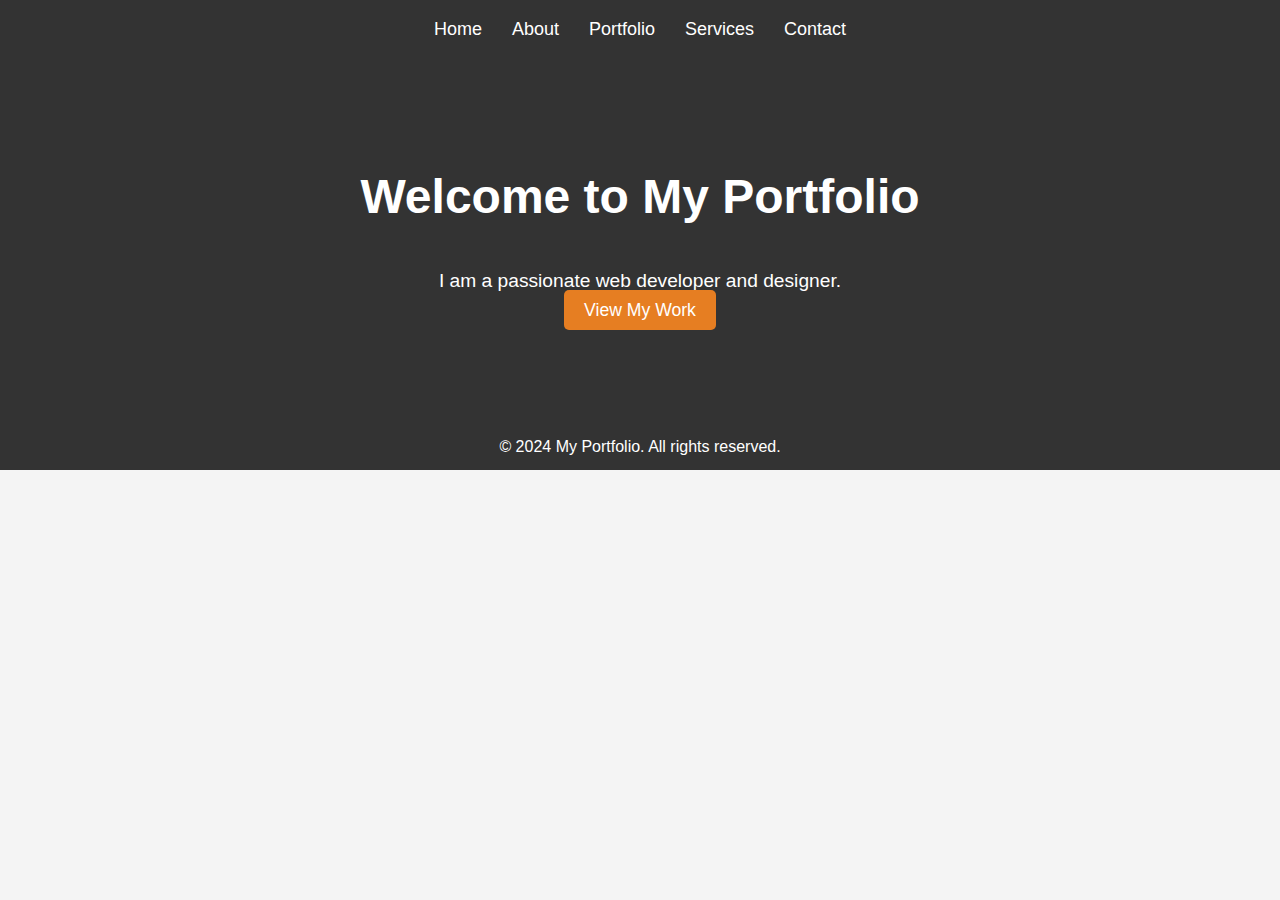
<file: index.html>
<!DOCTYPE html>
<html lang="en">
<head>
  <meta charset="UTF-8">
  <meta name="viewport" content="width=device-width, initial-scale=1.0">
  <meta name="description" content="A personal portfolio website showcasing projects, skills, and services.">
  <title>Home | My Portfolio</title>
  <link rel="stylesheet" href="style.css">
</head>
<body>
  <header>
    <nav>
      <ul>
        <li><a href="index.html">Home</a></li>
        <li><a href="about.html">About</a></li>
        <li><a href="portfolio.html">Portfolio</a></li>
        <li><a href="services.html">Services</a></li>
        <li><a href="contact.html">Contact</a></li>
      </ul>
    </nav>
  </header>

  <section class="hero">
    <div class="hero-content">
      <h1>Welcome to My Portfolio</h1>
      <p>I am a passionate web developer and designer.</p>
      <a href="portfolio.html" class="btn">View My Work</a>
    </div>
  </section>

  <footer>
    <p>&copy; 2024 My Portfolio. All rights reserved.</p>
  </footer>
</body>
</html>
</file>
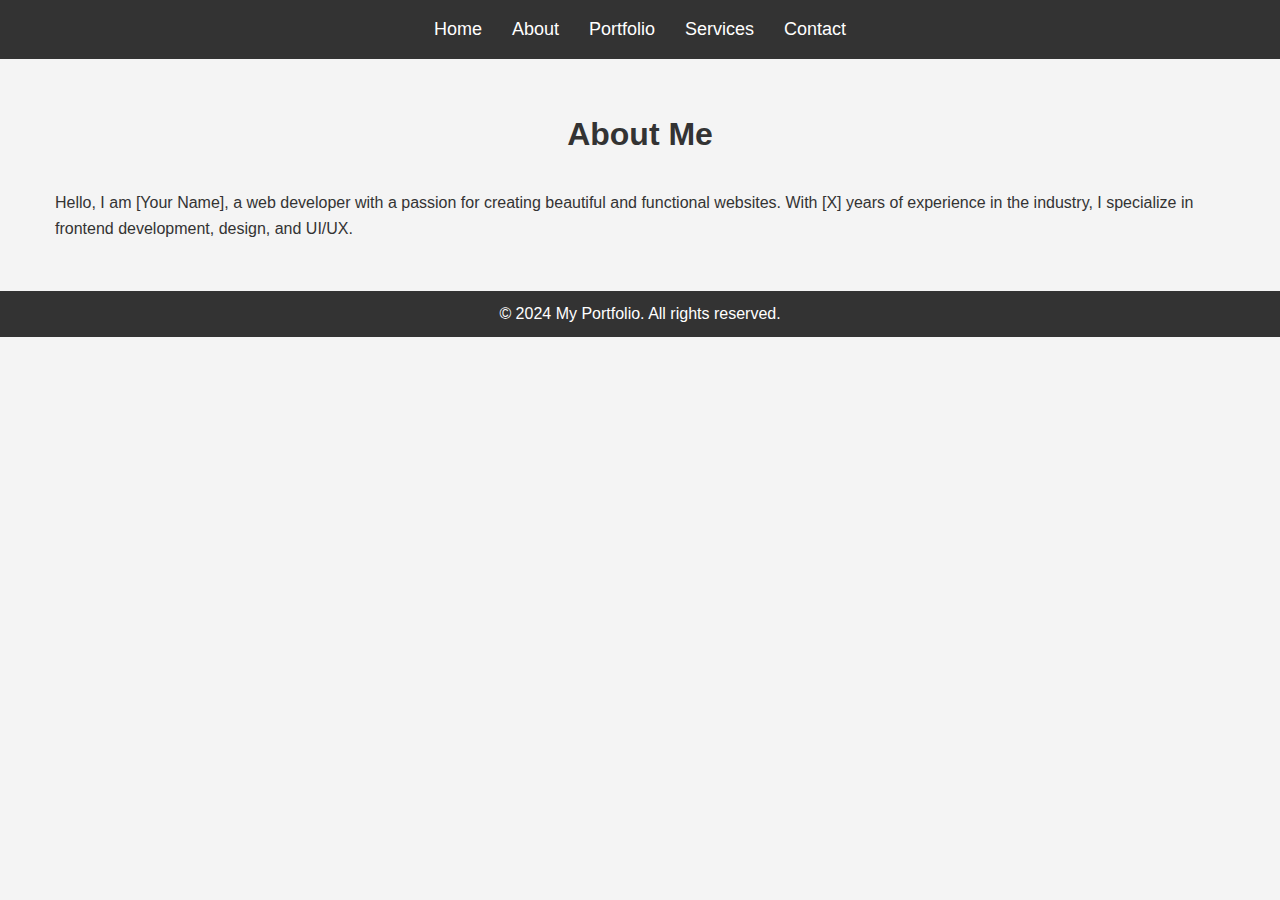
<file: about.html>
<!DOCTYPE html>
<html lang="en">
<head>
  <meta charset="UTF-8">
  <meta name="viewport" content="width=device-width, initial-scale=1.0">
  <meta name="description" content="About me page of my portfolio website.">
  <title>About | My Portfolio</title>
  <link rel="stylesheet" href="style.css">
</head>
<body>
  <header>
    <nav>
      <ul>
        <li><a href="index.html">Home</a></li>
        <li><a href="about.html">About</a></li>
        <li><a href="portfolio.html">Portfolio</a></li>
        <li><a href="services.html">Services</a></li>
        <li><a href="contact.html">Contact</a></li>
      </ul>
    </nav>
  </header>

  <section class="about">
    <h1>About Me</h1>
    <p>Hello, I am [Your Name], a web developer with a passion for creating beautiful and functional websites. With [X] years of experience in the industry, I specialize in frontend development, design, and UI/UX.</p>
  </section>

  <footer>
    <p>&copy; 2024 My Portfolio. All rights reserved.</p>
  </footer>
</body>
</html>
</file>
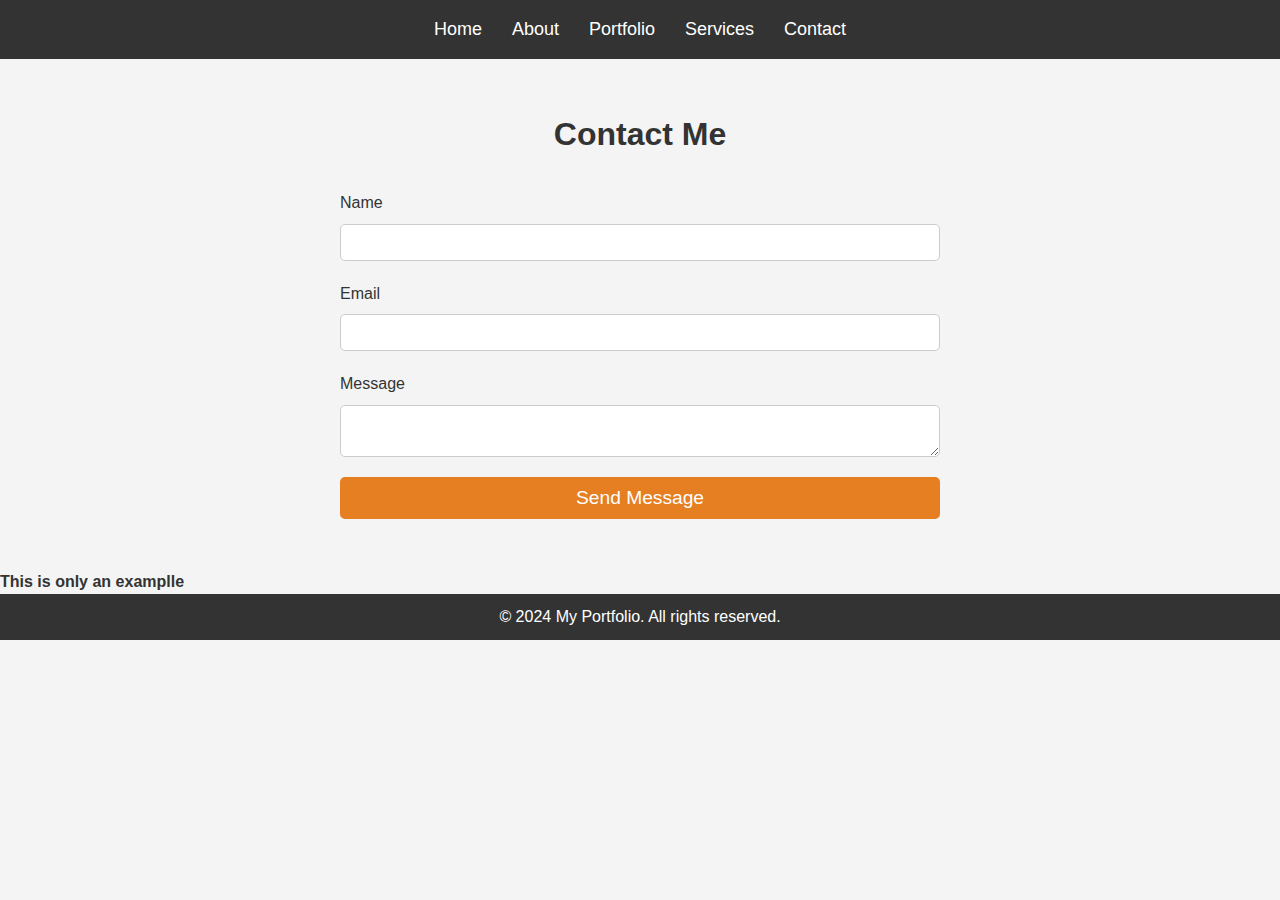
<file: contact.html>
<!DOCTYPE html>
<html lang="en">
<head>
  <meta charset="UTF-8">
  <meta name="viewport" content="width=device-width, initial-scale=1.0">
  <meta name="description" content="Contact page for my portfolio website.">
  <title>Contact | My Portfolio</title>
  <link rel="stylesheet" href="style.css">
</head>
<body>
  <header>
    <nav>
      <ul>
        <li><a href="index.html">Home</a></li>
        <li><a href="about.html">About</a></li>
        <li><a href="portfolio.html">Portfolio</a></li>
        <li><a href="services.html">Services</a></li>
        <li><a href="contact.html">Contact</a></li>
      </ul>
    </nav>
  </header>

  <section class="contact">
    <h1>Contact Me</h1>
    <form action="mailto:your-email@example.com" method="post" enctype="text/plain">
      <label for="name">Name</label>
      <input type="text" id="name" name="name" required>

      <label for="email">Email</label>
      <input type="email" id="email" name="email" required>

      <label for="message">Message</label>
      <textarea id="message" name="message" required></textarea>

      <button type="submit" class="btn">Send Message</button>
    </form>
  </section>
  <p><b>This is only an examplle</b></p>

  <footer>
    <p>&copy; 2024 My Portfolio. All rights reserved.</p>
  </footer>
</body>
</html>
</file>
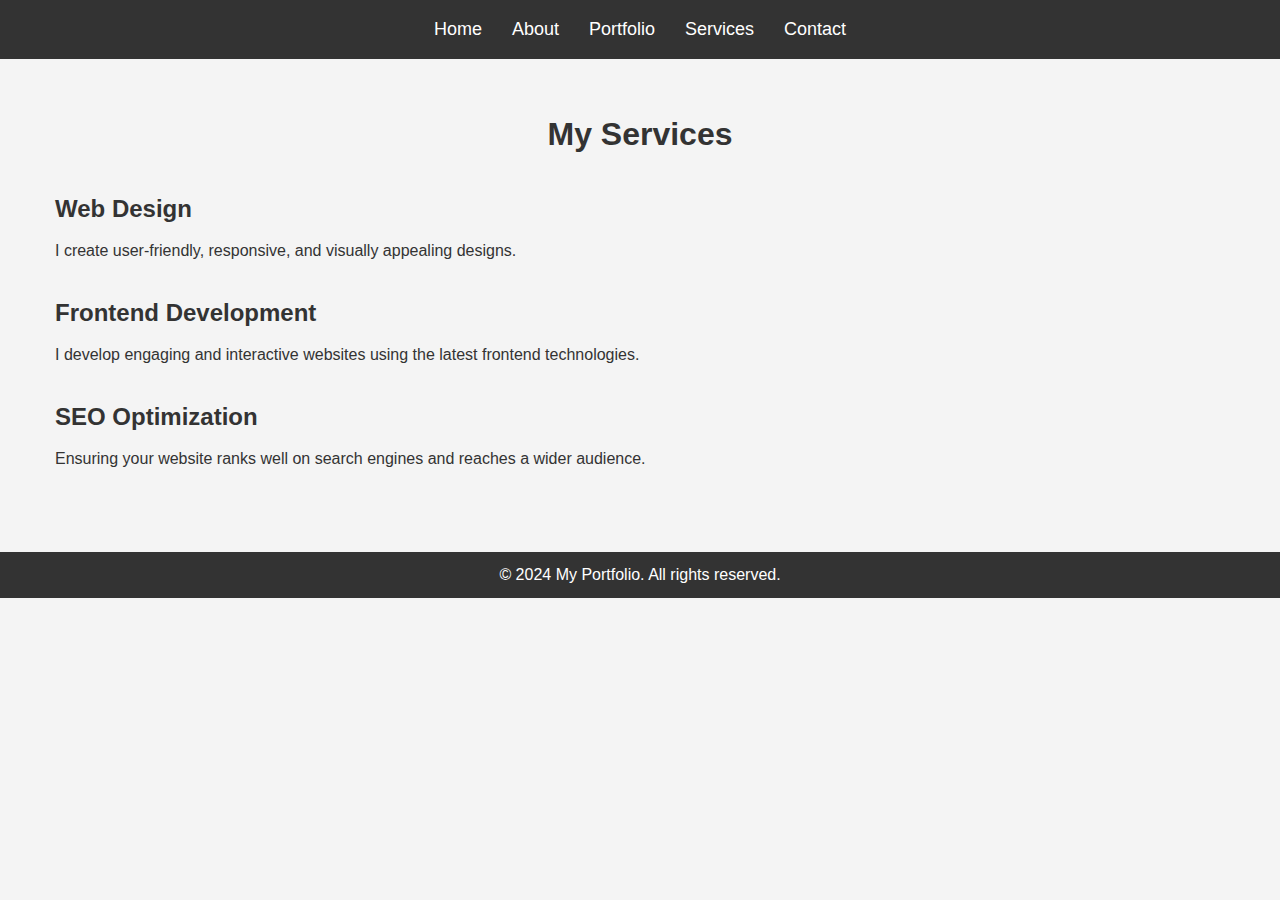
<file: services.html>
<!DOCTYPE html>
<html lang="en">
<head>
  <meta charset="UTF-8">
  <meta name="viewport" content="width=device-width, initial-scale=1.0">
  <meta name="description" content="The services I offer as a web developer.">
  <title>Services | My Portfolio</title>
  <link rel="stylesheet" href="style.css">
</head>
<body>
  <header>
    <nav>
      <ul>
        <li><a href="index.html">Home</a></li>
        <li><a href="about.html">About</a></li>
        <li><a href="portfolio.html">Portfolio</a></li>
        <li><a href="services.html">Services</a></li>
        <li><a href="contact.html">Contact</a></li>
      </ul>
    </nav>
  </header>

  <section class="services">
    <h1>My Services</h1>
    <div class="service">
      <h3>Web Design</h3>
      <p>I create user-friendly, responsive, and visually appealing designs.</p>
    </div>
    <div class="service">
      <h3>Frontend Development</h3>
      <p>I develop engaging and interactive websites using the latest frontend technologies.</p>
    </div>
    <div class="service">
      <h3>SEO Optimization</h3>
      <p>Ensuring your website ranks well on search engines and reaches a wider audience.</p>
    </div>
  </section>

  <footer>
    <p>&copy; 2024 My Portfolio. All rights reserved.</p>
  </footer>
</body>
</html>
</file>
<file: style.css>
/* General Styles */
* {
    margin: 0;
    padding: 0;
    box-sizing: border-box;
  }
  
  body {
    font-family: Arial, sans-serif;
    line-height: 1.6;
    background-color: #f4f4f4;
    color: #333;
  }
  
  header {
    background: #333;
    color: #fff;
    padding: 15px 0;
  }
  
  header nav ul {
    display: flex;
    justify-content: center;
  }
  
  header nav ul li {
    list-style: none;
    margin: 0 15px;
  }
  
  header nav ul li a {
    color: #fff;
    text-decoration: none;
    font-size: 18px;
  }
  
  .hero {
    background: #333;
    color: #fff;
    padding: 100px 0;
    text-align: center;
  }
  
  .hero h1 {
    font-size: 3em;
  }
  
  .hero p {
    font-size: 1.2em;
  }
  
  .hero .btn {
    background: #e67e22;
    padding: 10px 20px;
    color: #fff;
    text-decoration: none;
    font-size: 1.1em;
    border-radius: 5px;
  }
  
  .hero .btn:hover {
    background: #d35400;
  }
  
  footer {
    background: #333;
    color: #fff;
    padding: 10px 0;
    text-align: center;
  }
  
  /* About, Portfolio, Services, Contact */
  section {
    padding: 50px 15px;
  }
  
  .about, .portfolio, .services, .contact {
    max-width: 1200px;
    margin: 0 auto;
  }
  
  h1 {
    text-align: center;
    margin-bottom: 30px;
  }
  
  /* Portfolio Gallery */
  .portfolio-gallery {
    display: grid;
    grid-template-columns: repeat(auto-fill, minmax(250px, 1fr));
    gap: 20px;
  }
  
  .portfolio-item img {
    width: 100%;
    height: auto;
    border-radius: 8px;
  }
  
  .service {
    margin-bottom: 30px;
  }
  
  .service h3 {
    margin-bottom: 10px;
    font-size: 1.5em;
  }
  
  form {
    max-width: 600px;
    margin: 0 auto;
    display: flex;
    flex-direction: column;
  }
  
  form label {
    margin-bottom: 8px;
  }
  
  form input, form textarea {
    padding: 10px;
    margin-bottom: 20px;
    border: 1px solid #ccc;
    border-radius: 5px;
  }
  
  form button {
    background: #e67e22;
    padding: 10px 20px;
    border: none;
    color: #fff;
    font-size: 1.2em;
    cursor: pointer;
    border-radius: 5px;
  }
  
  form button:hover {
    background: #d35400;
  }
  
  /* Responsive Styles */
  @media (max-width: 768px) {
    header nav ul {
      flex-direction: column;
    }
  
    .hero h1 {
      font-size: 2.5em;
    }
  
    .portfolio-gallery {
      grid-template-columns: repeat(auto-fill, minmax(200px, 1fr));
    }
  }
</file>
